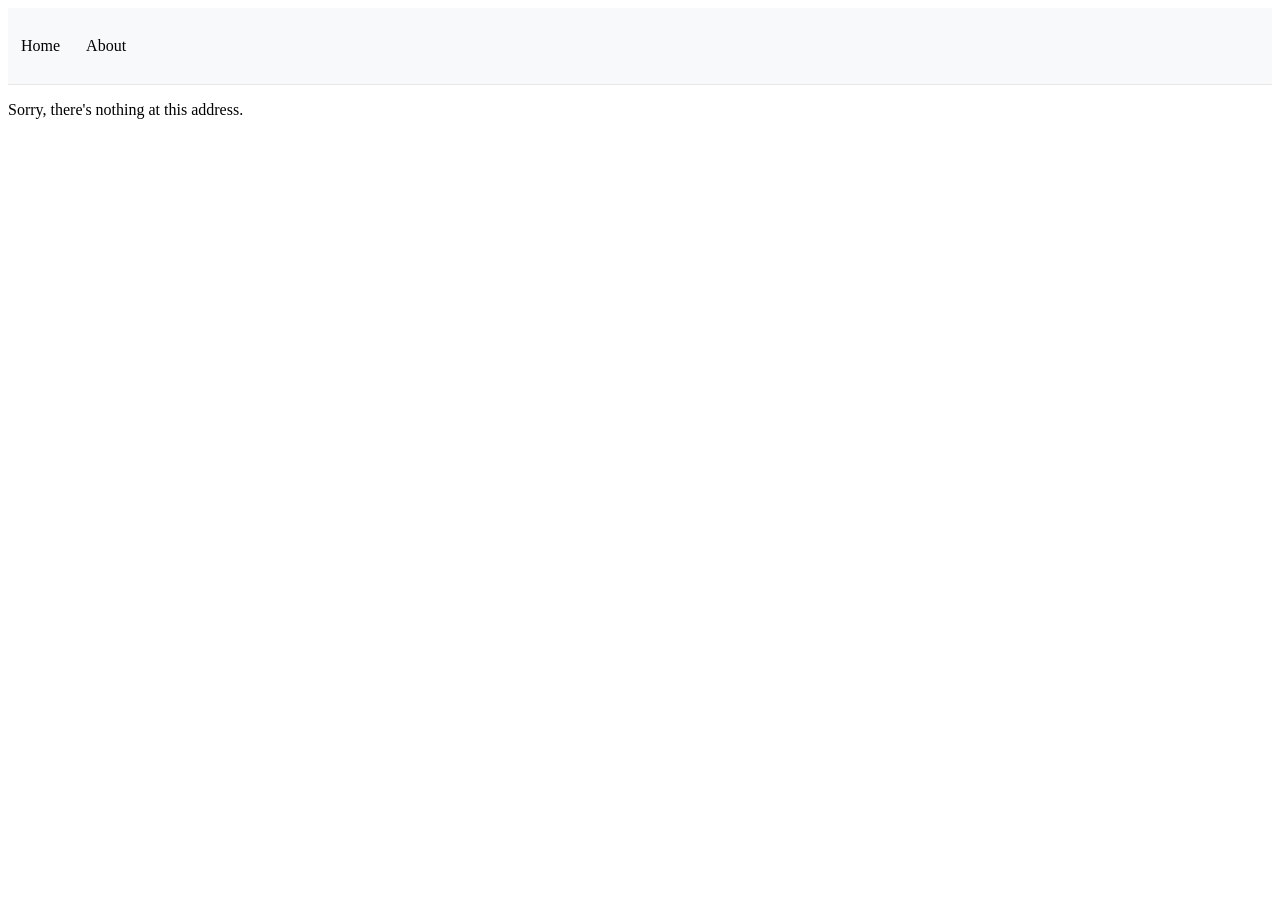
<file: index.html>
<!DOCTYPE html>
<html lang="en">

<head>
    <meta charset="utf-8" />
    <meta name="viewport" content="width=device-width, initial-scale=1.0" />
    <title>Blog</title>
    <base href="/" />
    <link rel="stylesheet" href="css/app.css" />
    <!-- If you add any scoped CSS files, uncomment the following to load them
    <link href="Blog.styles.css" rel="stylesheet" /> -->
</head>

<body>
    <div id="app">
        <svg class="loading-progress">
            <circle r="40%" cx="50%" cy="50%" />
            <circle r="40%" cx="50%" cy="50%" />
        </svg>
        <div class="loading-progress-text"></div>
    </div>

    <div id="blazor-error-ui">
        An unhandled error has occurred.
        <a href="." class="reload">Reload</a>
        <span class="dismiss">🗙</span>
    </div>
    <script src="_framework/blazor.webassembly.js"></script>
</body>

</html>
</file>
<file: css/app.css>
.valid.modified:not([type=checkbox]) {
    outline: 1px solid #26b050;
}

.invalid {
    outline: 1px solid red;
}

.validation-message {
    color: red;
}

#blazor-error-ui {
    color-scheme: light only;
    background: lightyellow;
    bottom: 0;
    box-shadow: 0 -1px 2px rgba(0, 0, 0, 0.2);
    box-sizing: border-box;
    display: none;
    left: 0;
    padding: 0.6rem 1.25rem 0.7rem 1.25rem;
    position: fixed;
    width: 100%;
    z-index: 1000;
}

    #blazor-error-ui .dismiss {
        cursor: pointer;
        position: absolute;
        right: 0.75rem;
        top: 0.5rem;
    }

.blazor-error-boundary {
    background: url([data-uri]) no-repeat 1rem/1.8rem, #b32121;
    padding: 1rem 1rem 1rem 3.7rem;
    color: white;
}

    .blazor-error-boundary::after {
        content: "An error has occurred."
    }

.loading-progress {
    position: relative;
    display: block;
    width: 8rem;
    height: 8rem;
    margin: 20vh auto 1rem auto;
}

    .loading-progress circle {
        fill: none;
        stroke: #e0e0e0;
        stroke-width: 0.6rem;
        transform-origin: 50% 50%;
        transform: rotate(-90deg);
    }

        .loading-progress circle:last-child {
            stroke: #1b6ec2;
            stroke-dasharray: calc(3.141 * var(--blazor-load-percentage, 0%) * 0.8), 500%;
            transition: stroke-dasharray 0.05s ease-in-out;
        }

.loading-progress-text {
    position: absolute;
    text-align: center;
    font-weight: bold;
    inset: calc(20vh + 3.25rem) 0 auto 0.2rem;
}

    .loading-progress-text:after {
        content: var(--blazor-load-percentage-text, "Loading");
    }

code {
    color: #c02d76;
}

.form-floating > .form-control-plaintext::placeholder, .form-floating > .form-control::placeholder {
    color: var(--bs-secondary-color);
    text-align: end;
}

.form-floating > .form-control-plaintext:focus::placeholder, .form-floating > .form-control:focus::placeholder {
    text-align: start;
}
</file>
